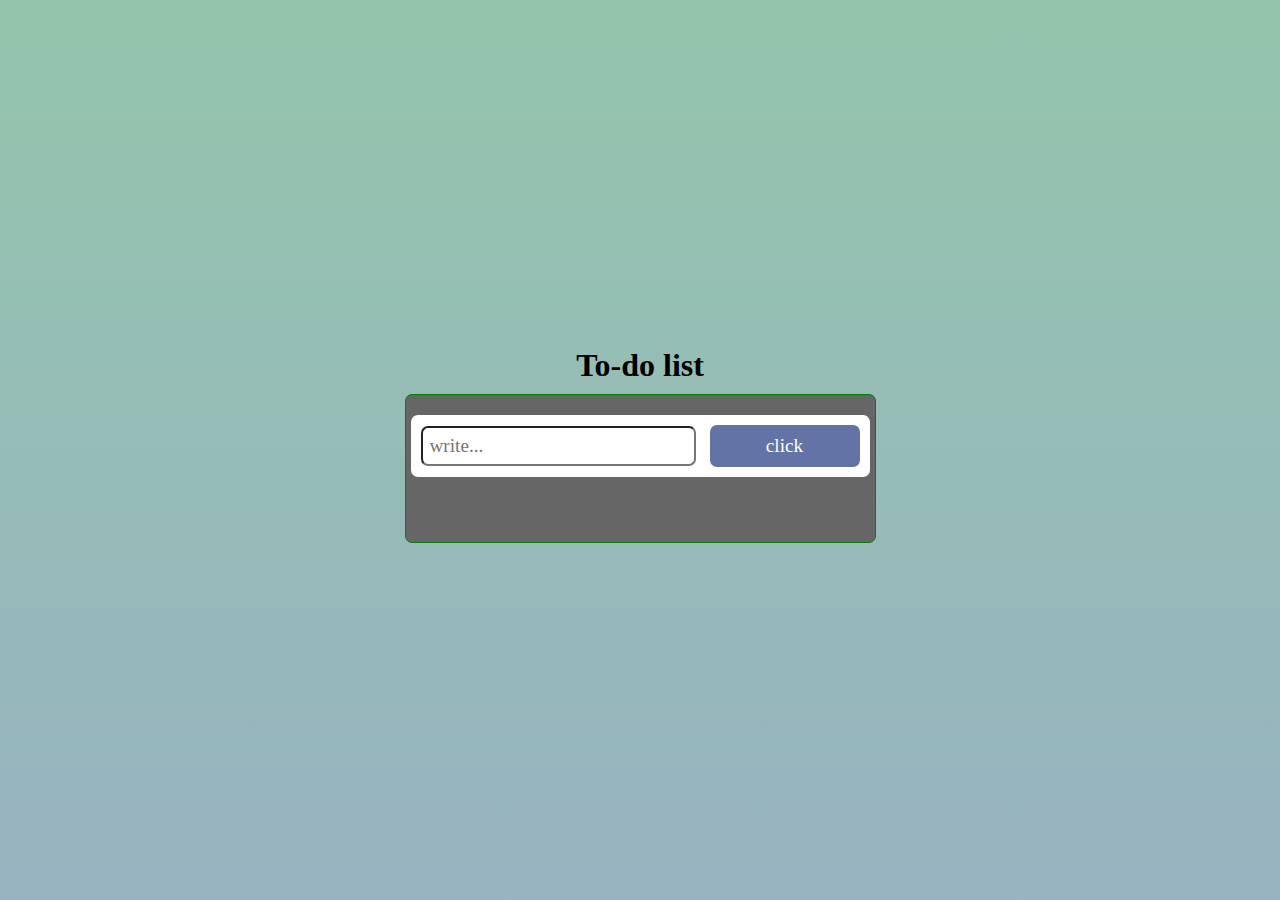
<file: todo list/todo_list.html>
<!DOCTYPE html>
<html>
<head>
	<meta charset="utf-8">
	<meta name="viewport" content="width=device-width, initial-scale=1">
	<title>project 3</title>
	<style>
		:root{
			--blueCol: #6373a5;
			--pText: 1.2em;
			--darkgray: #666;
			--white: #fff;
		}
		*{
			margin: 0;
			padding: 0;
			box-sizing: border-box;
			font-family: cursive;
		}

		body{
			display: flex;
			justify-content: center;
			align-items: center;
			flex-direction: column;
			height: 100vh;
			background: linear-gradient(hsla(150, 30%, 50%, .65), hsla(200, 25%, 50%, .65));
		}
		.item{
			max-width: 500px;
			display: flex;
			justify-content: center;
			align-items: center;

			flex-direction: column;
			border: 1px solid green;
			margin: 10px auto;
			background: var(--darkgray);
			padding-block: 15px;
			border-radius: 7px;
			user-select: none;
		}
		.item-1{
			margin: 5px;
			border-radius: 7px;
			position: relative;
			margin-bottom: 50px;
			background: var(--white);
		}
		.item-1 input{
			width: min(275px, 500px);
			padding: 7px;
			margin-left: 10px;
			font-size: var(--pText);
			border-radius: 7px;
		}
		.item-1 input:focus{
			border-color: green;
			outline: none;
		}
		.item-1 button{
			width: 150px;
			padding: 10px;
			margin: 10px;
			background: var(--blueCol);
			border-radius: 7px;
			color: #fff;
			font-size: 1.2em;
			border: none;
			outline: none;
			cursor: pointer;
		}
		.item-1 span{
			display: block;
			margin-left: 15px;
			color: red;
		}
		.list-items{
			border: 2px solid var(--white);
			min-width: 450px;
			margin: 10px 0;
			height: 45px;
			border-radius: 7px;
			background: #aaa;

			color: var(--white);
			display: flex;
			justify-content: space-between;
			align-items: center;
			animation: slide .3s ease .5 alternate;
		}
		@keyframes slide {
			0%{
				transform: scale(0);
				transform-origin: right;
			}
			100%{
				transform: scale(1);
			}
		}
		.list-items p{
			margin-left: 15px;
			font-size: var(--pText);
			font-weight: 700;
		
		}
		.list-items button{
			background: red;
			width: 30px;
			border-radius: 50%;
			font-size: 1.2em;
			font-weight: 400;
			margin-right: 10px;
			cursor: pointer;
			color: var(--white);
			text-shadow: 1px 1px 2px rgba(0, 0, 0, .85);
		}
	</style>
	<h1>To-do list</h1>
</head>
<body>
	<div class="item">
		<div class="item-1">
			<input type="text" placeholder="write..." id="sample">
			<button>click</button>
			<span></span>
		</div>

		<!-- output screen -->
		<div class="output"></div>
	</div>
	
	<!-- scripting code -->
	<script>
		//todo list app
		function createTemplate(){
			const div = document.createElement('div');
			const paragraph = document.createElement('p');
			const button = document.createElement('button');
		
			div.classList.add('list-items');
			 const input = document.querySelector('input').value;
			paragraph.textContent = input;	

			button.textContent = 'x';
			
			div.appendChild(paragraph);	
			div.appendChild(button);

			div.addEventListener("click", (e) => {
				const target = e.target;
				if(target.matches("button")){
					const removeItem = button.parentNode;
		 			output.removeChild(removeItem)
				}
			})

			const output = document.querySelector(".output");
			output.appendChild(div);
		}

		 function checkTask(){
		 	const errorMsg = document.querySelector('span');
		 	const input = document.querySelector('input').value;
		 	if(input.trim() === ""){
				errorMsg.textContent = 'please enter a task';
			}else{
		 		errorMsg.textContent = ""
		 		createTemplate();
		 	}
		 }

		const addItem = document.querySelector('button');
		addItem.addEventListener("click", checkTask);


	</script>
</body>
</html>
</file>
